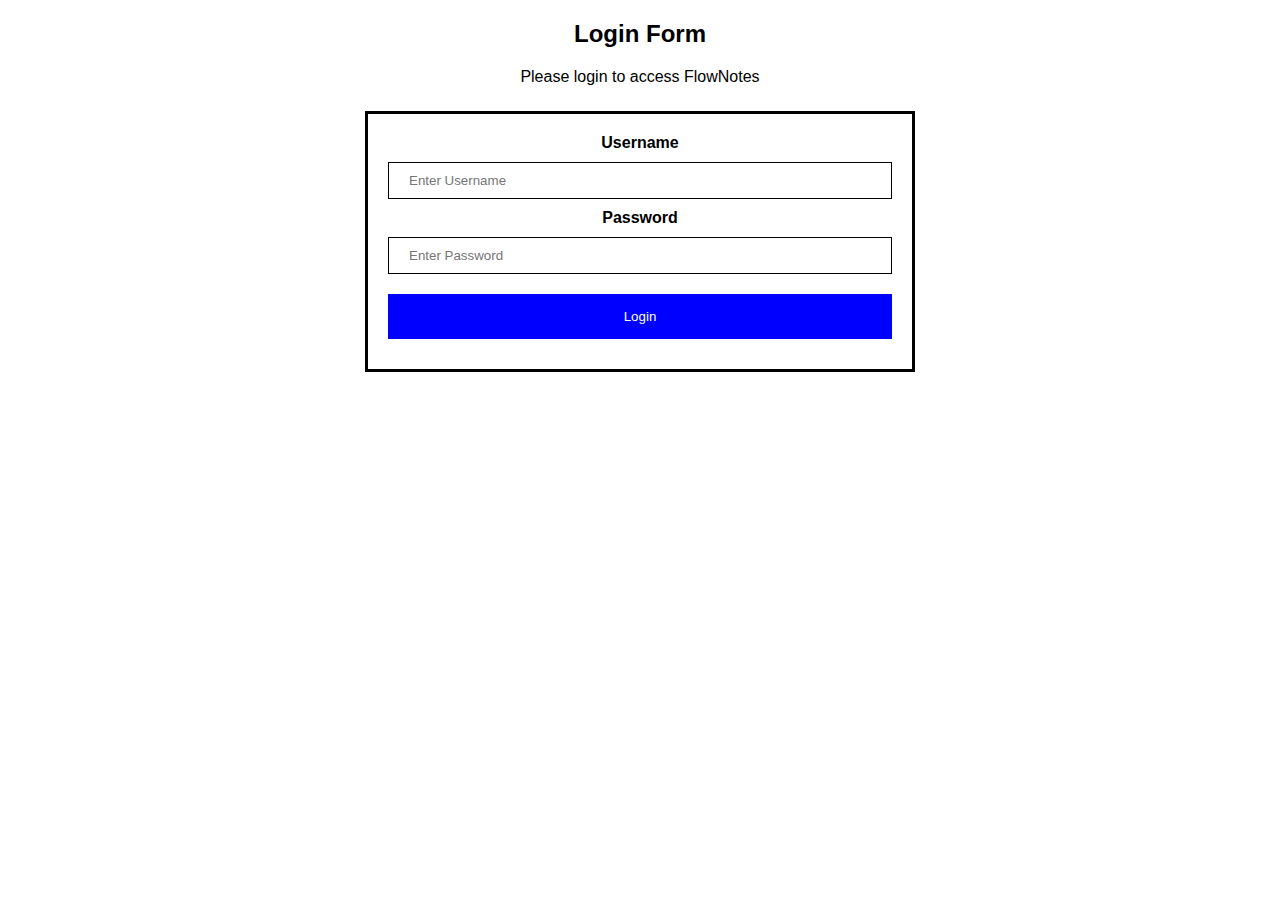
<file: login.html>
<!DOCTYPE html>
<html>
  <head>
    <meta name="viewport" content="width=device-width, initial-scale=1">
    <style>
      body{
        font-family: Arial, Helvetica, sans-serif;
      }
      form{
        border: 3px solid black;
        margin: 25px;
      }
      input[type=text], input[type=password] {
        width: 100%;
        padding: 10px 20px;
        margin: 10px 0;
        display: inline-block;
        border: 1px solid black;
        box-sizing: border-box;
      }
      button {
        background-color: blue;
        color: white;
        padding: 15px 20px;
        margin: 10px 0;
        border: none;
        cursor: pointer;
        width: 100%;
      }
      button: hover {
        opacity: 0.5;
      }
      .container {
        padding: 20px;
      }
    </style>
    <script src = "https://ajax.googleapis.com/ajax/libs/jquery/3.1.0/jquery.min.js"></script>
    <script>
      $(document).ready(function() {
        $("#login").on("click", function(e){
          var name1 = $.trim($("#text1").val());
          var name2 = $.trim($("#text2").val());
          if(name1 != "" && name2 != "") {
            e.preventDefault();
                window.location = "/";
          }
        });
      });
    </script>
  </head>
  <body style="text-align:center;max-width:600px;margin:auto">
    <h2>Login Form</h2>
    <p>Please login to access FlowNotes</p>
    <form method="post">
      <div class="container">
        <label for="uname"><b>Username</b></label>
        <input type="text" placeholder="Enter Username" name="uname" id="text1" required>
        <label for="psw"><b>Password</b></label>
        <input type="password" placeholder="Enter Password" name="psw" id="text2" required>
        <button type="submit" id="login">Login</button>
      </div>
    </form>
  </body>
</html>
</file>
